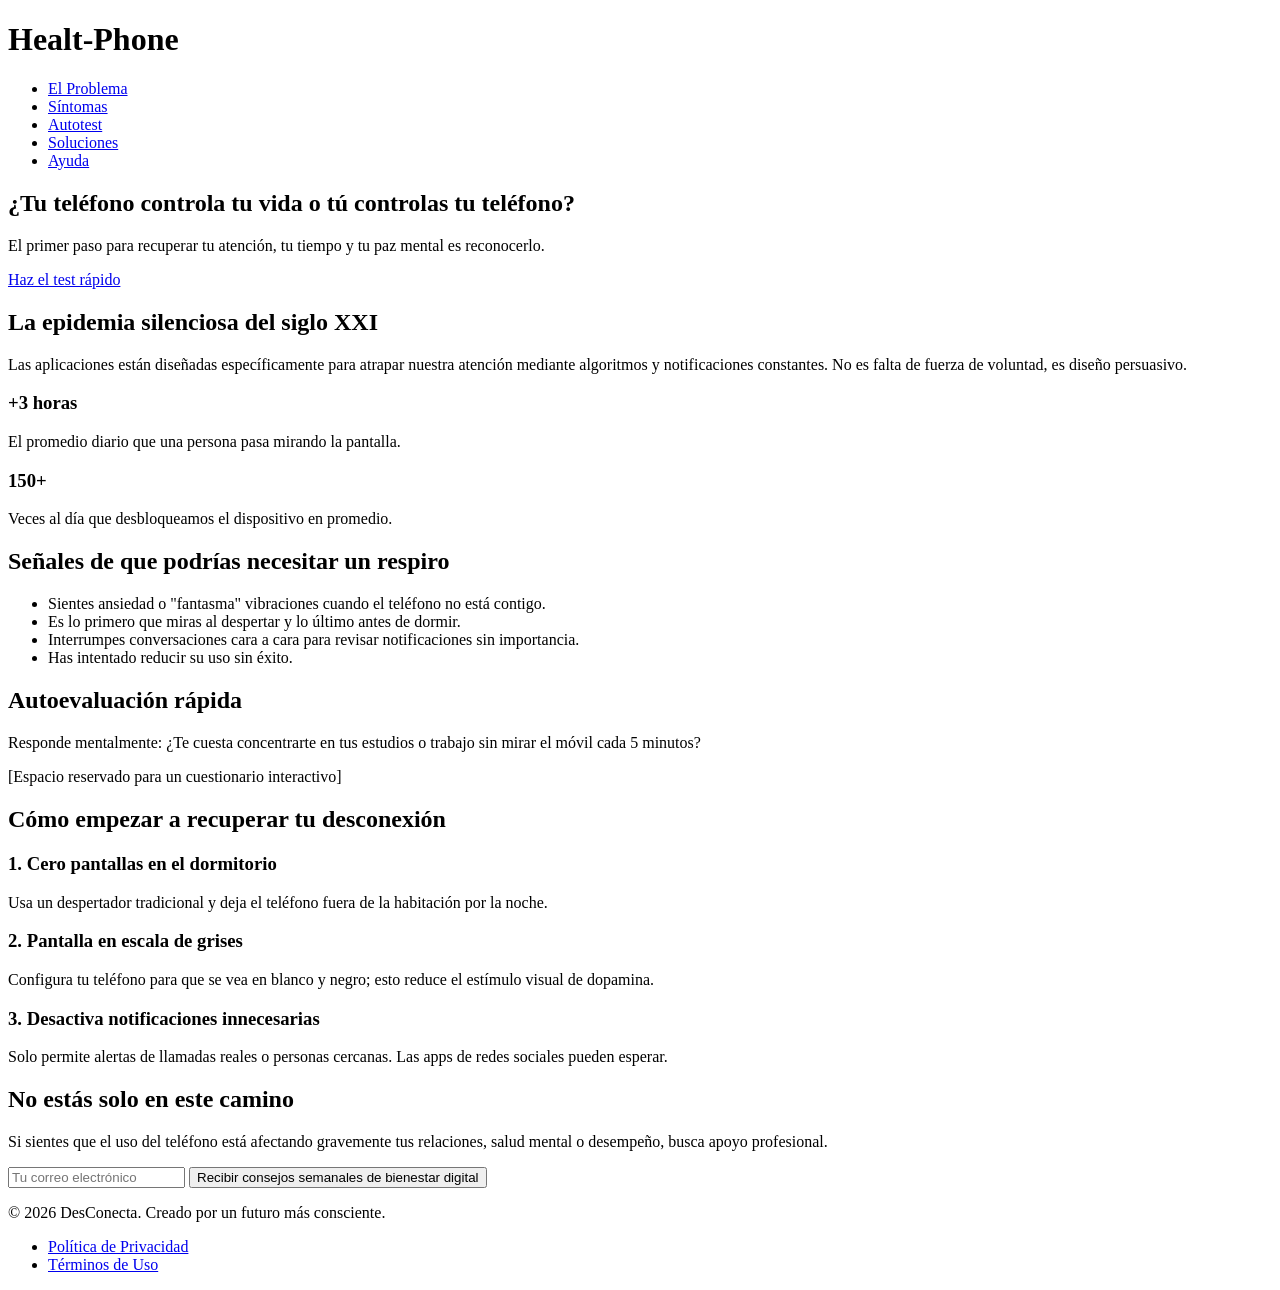
<file: html/mariangel y garro sucio mejoresamikos.html>
<!DOCTYPE html>
<html lang="es">
<head>
    <meta charset="UTF-8">
    <meta name="viewport" content="width=device-width, initial-scale=1.0">
    <title>DesConecta - Recupera el control de tu tiempo</title>
    <!-- Aquí puedes enlazar tu archivo CSS más adelante -->
    <link rel="stylesheet" href="C:\Users\Estudiante\Desktop\Nueva carpeta\style.css"> 
     
</head>
<body>

    <!-- 1. HEADER / ENCABEZADO -->
    <header>
        <div class="logo">
            <h1>Healt-Phone</h1>
        </div>
        <nav>
            <ul>
                <li><a href="#problema">El Problema</a></li>
                <li><a href="#sintomas">Síntomas</a></li>
                <li><a href="#test">Autotest</a></li>
                <li><a href="#soluciones">Soluciones</a></li>
                <li><a href="#contacto" class="btn-nav">Ayuda</a></li>
            </ul>
        </nav>
    </header>

    <!-- 2. CONTENIDO PRINCIPAL -->
    <main>

        <!-- Seccion Hero (Impacto inicial) -->
        <section id="hero">
            <div class="hero-content">
                <h2>¿Tu teléfono controla tu vida o tú controlas tu teléfono?</h2>
                <p>El primer paso para recuperar tu atención, tu tiempo y tu paz mental es reconocerlo.</p>
                <a href="#test" class="btn-primary">Haz el test rápido</a>
            </div>
        </section>

        <!-- Sección El Problema / Contexto -->
        <section id="problema">
            <h2>La epidemia silenciosa del siglo XXI</h2>
            <p>Las aplicaciones están diseñadas específicamente para atrapar nuestra atención mediante algoritmos y notificaciones constantes. No es falta de fuerza de voluntad, es diseño persuasivo.</p>
            <div class="stats-container">
                <div class="stat-box">
                    <h3>+3 horas</h3>
                    <p>El promedio diario que una persona pasa mirando la pantalla.</p>
                </div>
                <div class="stat-box">
                    <h3>150+</h3>
                    <p>Veces al día que desbloqueamos el dispositivo en promedio.</p>
                </div>
            </div>
        </section>

        <!-- Sección Síntomas / Señales de alerta -->
        <section id="sintomas">
            <h2>Señales de que podrías necesitar un respiro</h2>
            <ul>
                <li>Sientes ansiedad o "fantasma" vibraciones cuando el teléfono no está contigo.</li>
                <li>Es lo primero que miras al despertar y lo último antes de dormir.</li>
                <li>Interrumpes conversaciones cara a cara para revisar notificaciones sin importancia.</li>
                <li>Has intentado reducir su uso sin éxito.</li>
            </ul>
        </section>

        <!-- Sección Interactiva / Autotest (Placeholder para futuro JS) -->
        <section id="test">
            <h2>Autoevaluación rápida</h2>
            <p>Responde mentalmente: ¿Te cuesta concentrarte en tus estudios o trabajo sin mirar el móvil cada 5 minutos?</p>
            <!-- Aquí puedes meter un formulario o preguntas interactivas con JavaScript más adelante -->
            <div class="test-placeholder">
                <p>[Espacio reservado para un cuestionario interactivo]</p>
            </div>
        </section>

        <!-- Sección Soluciones / Consejos -->
        <section id="soluciones">
            <h2>Cómo empezar a recuperar tu desconexión</h2>
            <div class="grid-soluciones">
                <article>
                    <h3>1. Cero pantallas en el dormitorio</h3>
                    <p>Usa un despertador tradicional y deja el teléfono fuera de la habitación por la noche.</p>
                </article>
                <article>
                    <h3>2. Pantalla en escala de grises</h3>
                    <p>Configura tu teléfono para que se vea en blanco y negro; esto reduce el estímulo visual de dopamina.</p>
                </article>
                <article>
                    <h3>3. Desactiva notificaciones innecesarias</h3>
                    <p>Solo permite alertas de llamadas reales o personas cercanas. Las apps de redes sociales pueden esperar.</p>
                </article>
            </div>
        </section>

        <!-- Sección de Llamada a la Acción (CTA) para Apoyo -->
        <section id="contacto">
            <h2>No estás solo en este camino</h2>
            <p>Si sientes que el uso del teléfono está afectando gravemente tus relaciones, salud mental o desempeño, busca apoyo profesional.</p>
            <form action="#" method="POST">
                <!-- Formulario básico de contacto o suscripción a consejos -->
                <input type="email" placeholder="Tu correo electrónico" required>
                <button type="submit">Recibir consejos semanales de bienestar digital</button>
            </form>
        </section>

    </main>

    <!-- 3. FOOTER / PIE DE PÁGINA -->
    <footer>
        <p>&copy; 2026 DesConecta. Creado por un futuro más consciente.</p>
        <ul>
            <li><a href="#">Política de Privacidad</a></li>
            <li><a href="#">Términos de Uso</a></li>
        </ul>
    </footer>

</body>
</html>
</file>
